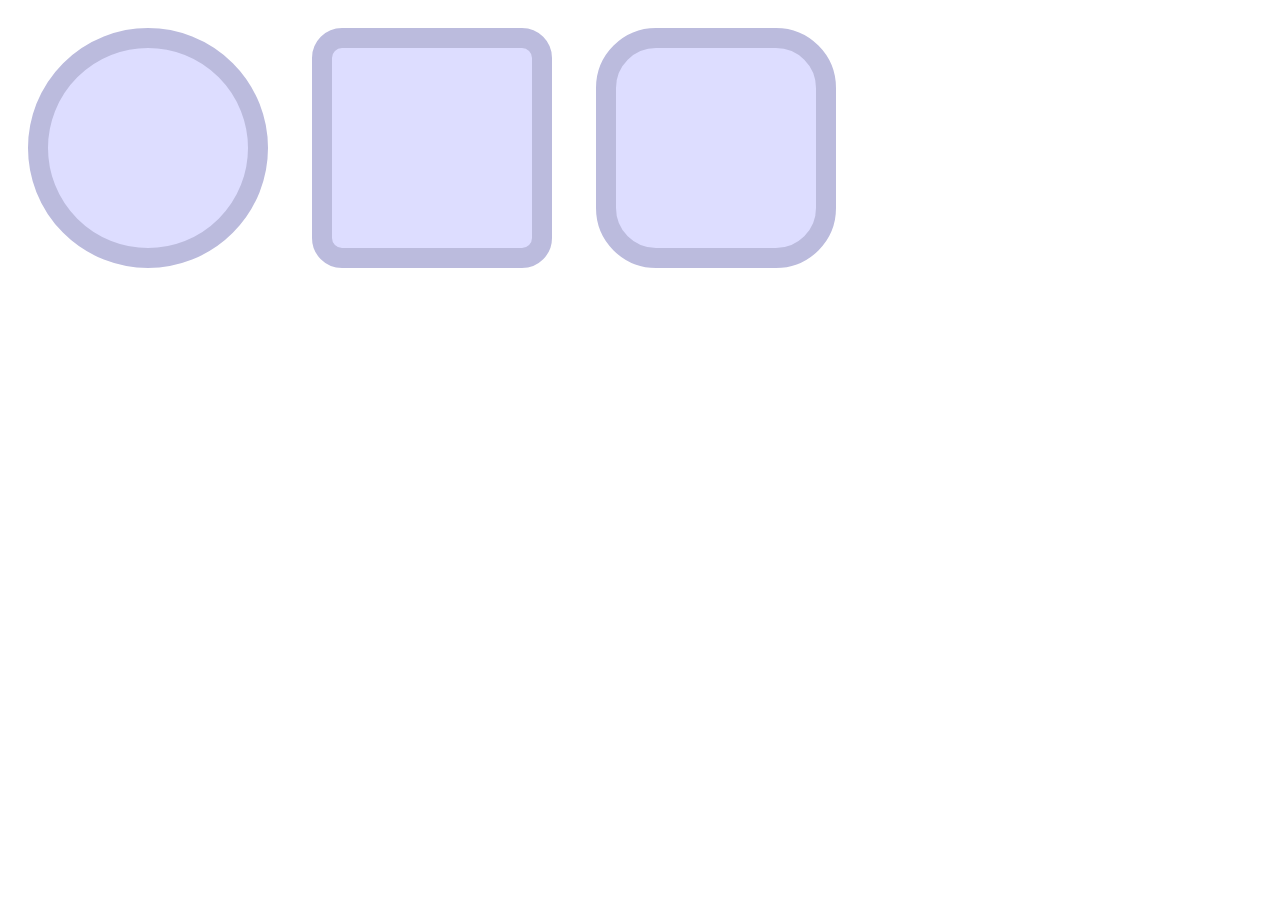
<file: index.html>
<!doctype html>
<html>
<head>
	<link rel="stylesheet" href="style.css">
</head>
<body>
	<div class="shape" id="shape1"></div>
	<div class="shape" id="shape2"></div>
	<div class="shape" id="shape3"></div>
</body>
</html>
</file>
<file: style.css>
.Round {
  -webkit-border-radius: 9999px;
  -moz-border-radius: 9999px;
  border-radius: 9999px;
}
.shape {
  display: inline-block;
  width: 200px;
  height: 200px;
  background: #ddddff;
  margin: 20px;
  border: 20px solid #bbbbdd;
}
.shape:hover {
  background: #ffdddd;
}
#shape1 {
  -webkit-border-radius: 9999px;
  -moz-border-radius: 9999px;
  border-radius: 9999px;
}
#shape2 {
  -webkit-border-radius: 30px;
  -moz-border-radius: 30px;
  border-radius: 30px;
}
#shape3 {
  -webkit-border-radius: 60px;
  -moz-border-radius: 60px;
  border-radius: 60px;
}
</file>
